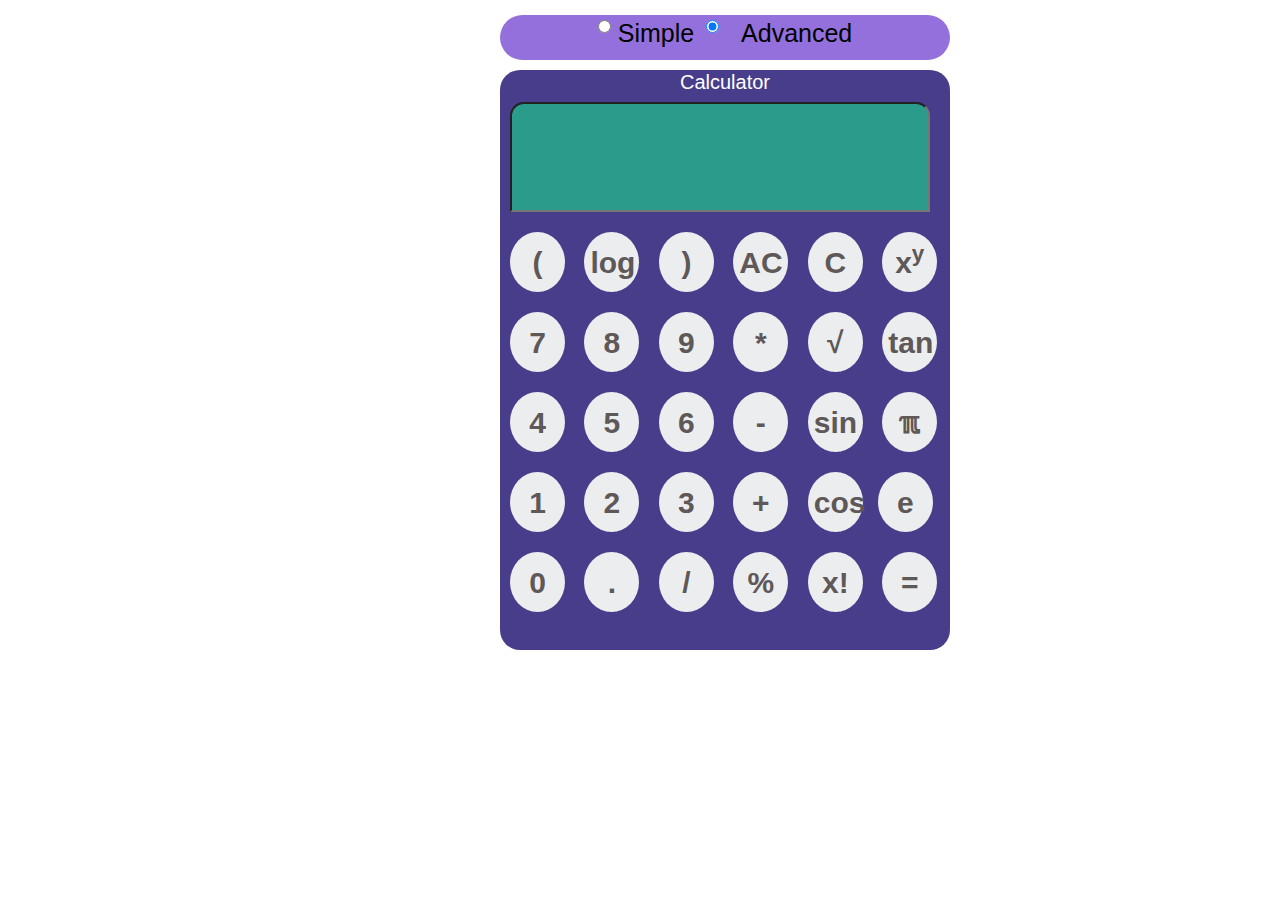
<file: index.html>
<!DOCTYPE html>
<html lang="en">
<head>
    <meta charset="UTF-8">
    <meta http-equiv="X-UA-Compatible" content="IE=edge">
    <meta name="viewport" content="width=device-width, initial-scale=1.0">
    <title>Calculator</title>
    <!-- CSS only -->
<link href="https://cdn.jsdelivr.net/npm/bootstrap@5.0.0-beta2/dist/css/bootstrap.min.css" rel="stylesheet" integrity="sha384-BmbxuPwQa2lc/FVzBcNJ7UAyJxM6wuqIj61tLrc4wSX0szH/Ev+nYRRuWlolflfl" crossorigin="anonymous">
    <link rel="stylesheet" href="https://stackpath.bootstrapcdn.com/bootstrap/4.5.2/css/bootstrap.min.css" integrity="sha384-JcKb8q3iqJ61gNV9KGb8thSsNjpSL0n8PARn9HuZOnIxN0hoP+VmmDGMN5t9UJ0Z" crossorigin="anonymous">
    <link rel="stylesheet" href="index.css">
</head>
<body>  
    <div class="form-check " id="view" onclick="validate()">
        <input class="form-check-input" type="radio" name="flexRadioDefault" id="Simple">
        <label class="form-check-label" for="flexRadioDefault1">
          Simple
          </label>
        <input style="margin-left: 5px;" class="form-check-input" type="radio" name="flexRadioDefault" id="Advanced" checked>
        <label  class="form-check-label" for="flexRadioDefault1" style="margin-left: 40px;">
          Advanced
        </label>                                                                
        
      </div>
        <div class="box">
        <h1>Calculator</h1>
        <input type="text"  class="displaydesign" id="finaloutput"><br/>
        <button type="button" class="buttondesign" onclick="display('(')">(</button>	
        <button type="button" class="buttondesign" onclick="display('log')">log</button>
        <button type="button" class="buttondesign" onclick="display(')')">)</button>
        <button type="button" class="buttondesign" onclick="AC()">AC</button>
        <button type="button" class="buttondesign" onclick="CE()">C</button>
        <button type="button" class="buttondesign" onclick="display('^')">x<sup>y</sup></button><br>
        <button type="button" class="buttondesign" onclick="display('7')">7</button>
        <button type="button" class="buttondesign" onclick="display('8')">8</button>
        <button type="button" class="buttondesign" onclick="display('9')">9</button>
        <button type="button" class="buttondesign" onclick="display('*')">*</button>
        <button type="button" class="buttondesign" onclick="display('√')">√</button>
        <button type="button" class="buttondesign" onclick="display('9')">tan</button><br>
        
        <button type="button" class="buttondesign" onclick="display('4')">4</button>
        <button type="button" class="buttondesign" onclick="display('5')">5</button>
        <button type="button" class="buttondesign" onclick="display('6')">6</button>
        <button type="button" class="buttondesign" onclick="display('-')">-</button>
        <button type="button" class="buttondesign" onclick="display('sin')">sin</button>
        <button type="button" class="buttondesign" onclick="pi('&#8508;')">&#8508;</button><br>
        <button type="button" class="buttondesign" onclick="display('1')">1</button>
        <button type="button" class="buttondesign" onclick="display('2')">2</button>
        <button type="button" class="buttondesign" onclick="display('3')">3</button>
        <button type="button" class="buttondesign" onclick="display('+')">+</button>
        <button type="button" class="buttondesign" onclick="display('cos')">cos</lbutton>
        <button type="button" class="buttondesign" onclick="display('e')">e</button><br>
        <button type="button" class="buttondesign" onclick="display('0')">0</button>
        <button type="button" class="buttondesign" onclick="display('.')">.</button>
        <button type="button" class="buttondesign" onclick="display('/')">/</button>
        <button type="button" class="buttondesign" onclick="percent()">%</button>
        <button type="button" class="buttondesign" onclick="display('x!')">x!</button>
        <button type="button" class="buttondesign" onclick="solve()">=</button>
    </div>
    <Script src="index.js"></Script>
    <!-- JavaScript Bundle with Popper -->
<script src="https://cdn.jsdelivr.net/npm/bootstrap@5.0.0-beta2/dist/js/bootstrap.bundle.min.js" integrity="sha384-b5kHyXgcpbZJO/tY9Ul7kGkf1S0CWuKcCD38l8YkeH8z8QjE0GmW1gYU5S9FOnJ0" crossorigin="anonymous"></script>
    <script src="https://stackpath.bootstrapcdn.com/bootstrap/4.5.2/js/bootstrap.min.js" integrity="sha384-B4gt1jrGC7Jh4AgTPSdUtOBvfO8shuf57BaghqFfPlYxofvL8/KUEfYiJOMMV+rV" crossorigin="anonymous"></script>
</body>
</html>
</file>
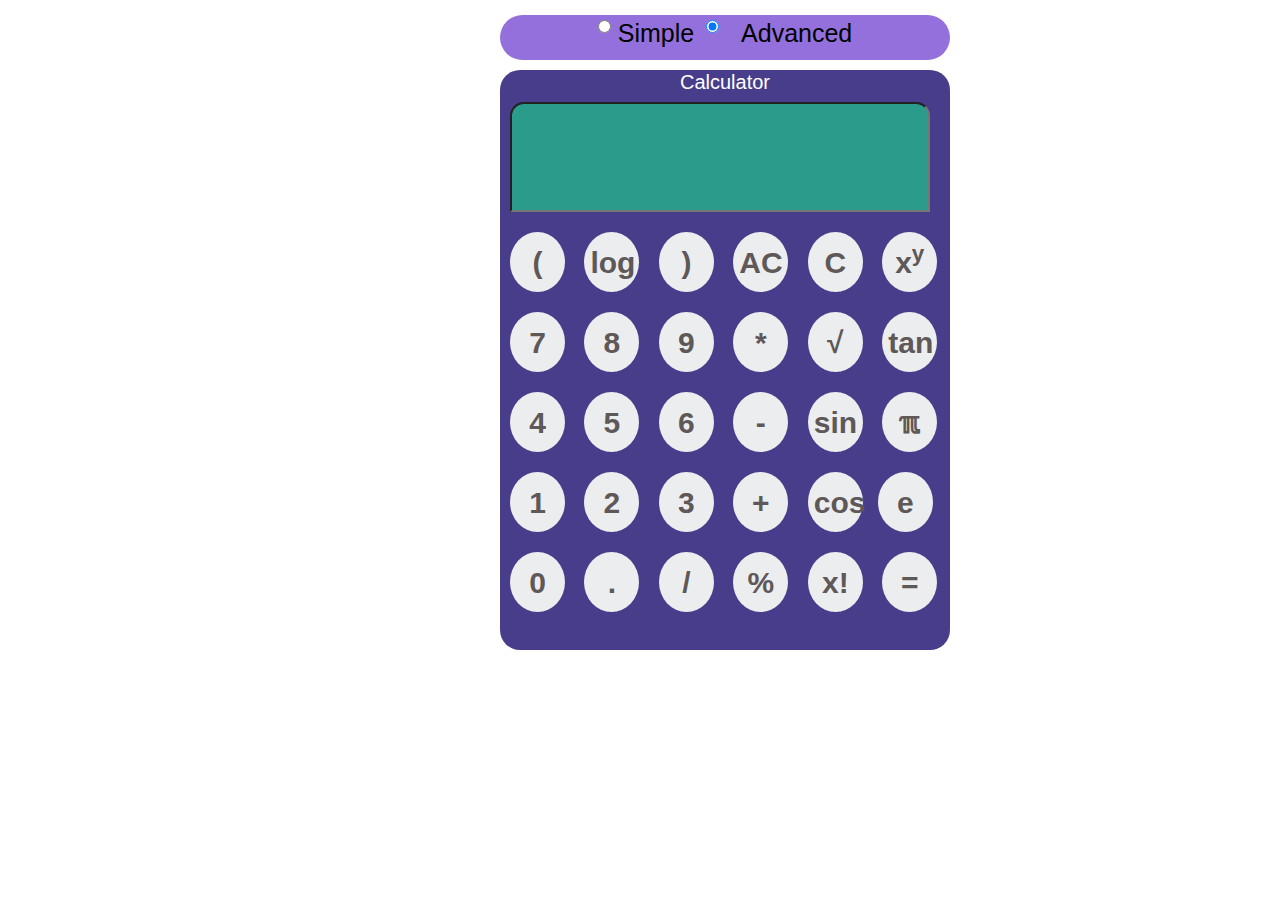
<file: Advanced.html>
<!DOCTYPE html>
<html lang="en">
<head>
    <meta charset="UTF-8">
    <meta http-equiv="X-UA-Compatible" content="IE=edge">
    <meta name="viewport" content="width=device-width, initial-scale=1.0">
    <title>Calculator</title>
    <!-- CSS only -->
<link href="https://cdn.jsdelivr.net/npm/bootstrap@5.0.0-beta2/dist/css/bootstrap.min.css" rel="stylesheet" integrity="sha384-BmbxuPwQa2lc/FVzBcNJ7UAyJxM6wuqIj61tLrc4wSX0szH/Ev+nYRRuWlolflfl" crossorigin="anonymous">
    <link rel="stylesheet" href="https://stackpath.bootstrapcdn.com/bootstrap/4.5.2/css/bootstrap.min.css" integrity="sha384-JcKb8q3iqJ61gNV9KGb8thSsNjpSL0n8PARn9HuZOnIxN0hoP+VmmDGMN5t9UJ0Z" crossorigin="anonymous">
    <link rel="stylesheet" href="index.css">
</head>
<body>  
    <div class="form-check " id="view" onclick="validate()">
        <input class="form-check-input" type="radio" name="flexRadioDefault" id="Simple">
        <label class="form-check-label" for="flexRadioDefault1">
          Simple
          </label>
        <input style="margin-left: 5px;" class="form-check-input" type="radio" name="flexRadioDefault" id="Advanced" checked>
        <label  class="form-check-label" for="flexRadioDefault1" style="margin-left: 40px;">
          Advanced
        </label>                                                                
        
      </div>
        <div class="box">
        <h1>Calculator</h1>
        <input type="text"  class="displaydesign" id="finaloutput"><br/>
        <button type="button" class="buttondesign" onclick="display('(')">(</button>	
        <button type="button" class="buttondesign" onclick="display('log')">log</button>
        <button type="button" class="buttondesign" onclick="display(')')">)</button>
        <button type="button" class="buttondesign" onclick="AC()">AC</button>
        <button type="button" class="buttondesign" onclick="CE()">C</button>
        <button type="button" class="buttondesign" onclick="display('^')">x<sup>y</sup></button><br>
        <button type="button" class="buttondesign" onclick="display('7')">7</button>
        <button type="button" class="buttondesign" onclick="display('8')">8</button>
        <button type="button" class="buttondesign" onclick="display('9')">9</button>
        <button type="button" class="buttondesign" onclick="display('*')">*</button>
        <button type="button" class="buttondesign" onclick="display('√')">√</button>
        <button type="button" class="buttondesign" onclick="display('9')">tan</button><br>
        
        <button type="button" class="buttondesign" onclick="display('4')">4</button>
        <button type="button" class="buttondesign" onclick="display('5')">5</button>
        <button type="button" class="buttondesign" onclick="display('6')">6</button>
        <button type="button" class="buttondesign" onclick="display('-')">-</button>
        <button type="button" class="buttondesign" onclick="display('sin')">sin</button>
        <button type="button" class="buttondesign" onclick="pi('&#8508;')">&#8508;</button><br>
        <button type="button" class="buttondesign" onclick="display('1')">1</button>
        <button type="button" class="buttondesign" onclick="display('2')">2</button>
        <button type="button" class="buttondesign" onclick="display('3')">3</button>
        <button type="button" class="buttondesign" onclick="display('+')">+</button>
        <button type="button" class="buttondesign" onclick="display('cos')">cos</lbutton>
        <button type="button" class="buttondesign" onclick="display('e')">e</button><br>
        <button type="button" class="buttondesign" onclick="display('0')">0</button>
        <button type="button" class="buttondesign" onclick="display('.')">.</button>
        <button type="button" class="buttondesign" onclick="display('/')">/</button>
        <button type="button" class="buttondesign" onclick="percent()">%</button>
        <button type="button" class="buttondesign" onclick="display('x!')">x!</button>
        <button type="button" class="buttondesign" onclick="solve()">=</button>
    </div>
    <Script src="index.js"></Script>
    <!-- JavaScript Bundle with Popper -->
<script src="https://cdn.jsdelivr.net/npm/bootstrap@5.0.0-beta2/dist/js/bootstrap.bundle.min.js" integrity="sha384-b5kHyXgcpbZJO/tY9Ul7kGkf1S0CWuKcCD38l8YkeH8z8QjE0GmW1gYU5S9FOnJ0" crossorigin="anonymous"></script>
    <script src="https://stackpath.bootstrapcdn.com/bootstrap/4.5.2/js/bootstrap.min.js" integrity="sha384-B4gt1jrGC7Jh4AgTPSdUtOBvfO8shuf57BaghqFfPlYxofvL8/KUEfYiJOMMV+rV" crossorigin="anonymous"></script>
</body>
</html>
</file>
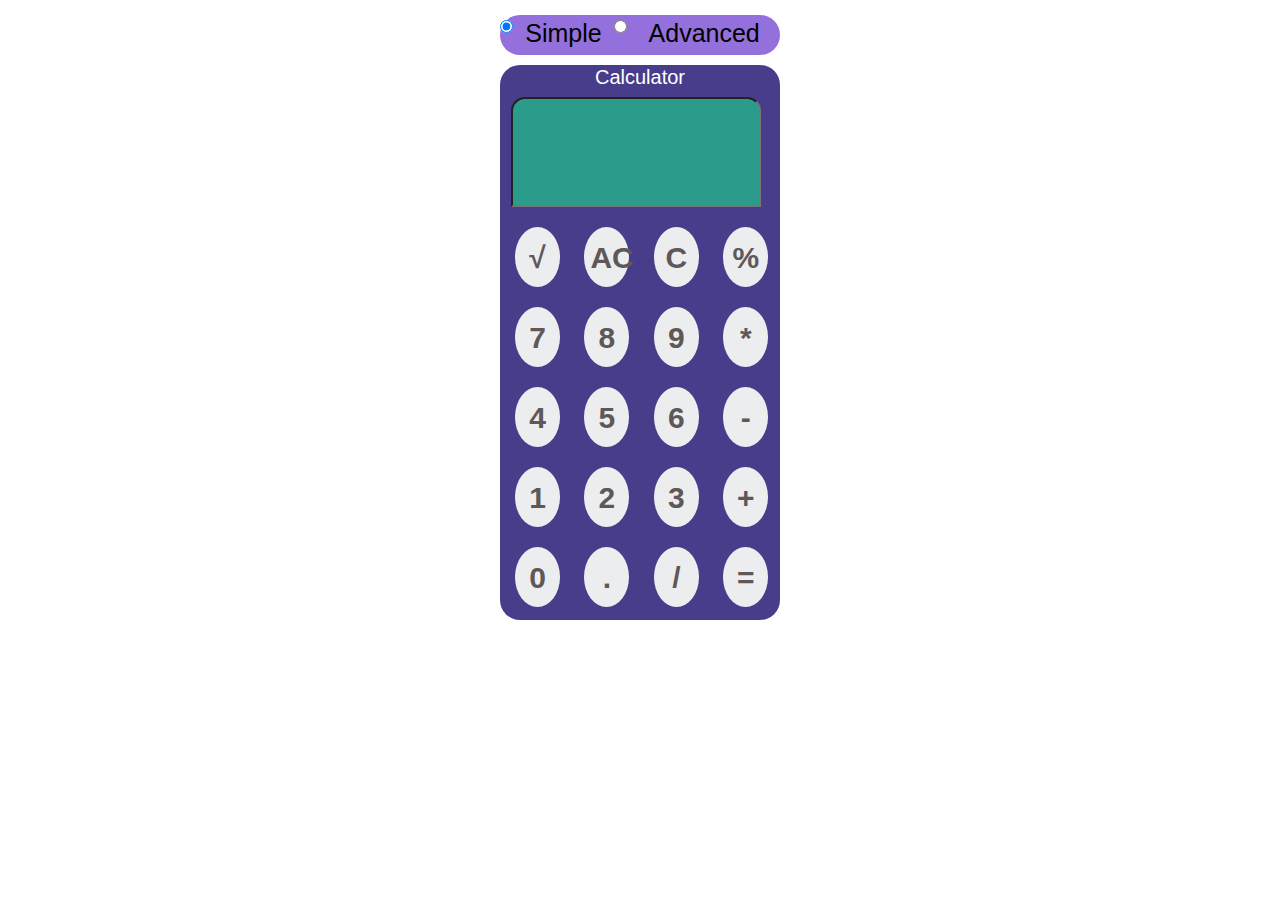
<file: simple.html>
<!DOCTYPE html>
<html lang="en">
<head>
    <meta charset="UTF-8">
    <meta http-equiv="X-UA-Compatible" content="IE=edge">
    <meta name="viewport" content="width=device-width, initial-scale=1.0">
    <title>Calculator</title>
    <link href="https://cdn.jsdelivr.net/npm/bootstrap@5.0.0-beta2/dist/css/bootstrap.min.css" rel="stylesheet" integrity="sha384-BmbxuPwQa2lc/FVzBcNJ7UAyJxM6wuqIj61tLrc4wSX0szH/Ev+nYRRuWlolflfl" crossorigin="anonymous">
    <link rel="stylesheet" href="https://stackpath.bootstrapcdn.com/bootstrap/4.5.2/css/bootstrap.min.css" integrity="sha384-JcKb8q3iqJ61gNV9KGb8thSsNjpSL0n8PARn9HuZOnIxN0hoP+VmmDGMN5t9UJ0Z" crossorigin="anonymous">
    <link rel="stylesheet" href="index.css">
</head>
<body>
    <div id="view" onclick="validate()" style="width:280px;height:40px;">     
        <input class="form-check-input" type="radio" name="flexRadioDefault" id="Simple" checked>
        <label class="form-check-label" for="flexRadioDefault1" style="margin-left: 5px;">
          Simple
          </label>
        <input style="margin-left: 5px;" class="form-check-input" type="radio" name="flexRadioDefault" id="Advanced" >
        <label  class="form-check-label" for="flexRadioDefault1" style="margin-left: 40px;">
          Advanced
        </label>  
          </label>
    </div>
    <div class="box" style="width:280px;height:555px;">
        <h1 style="text-align: center;">Calculator</h1>
        <input type="text" align="center" class="displaydesign" style="width:250px;margin-left:11px;" id="finaloutput"><br/>
        <button type="button" class="buttondesign1" onclick="display('√')">√</button>
        <button type="button" class="buttondesign1" onclick="AC()">AC</button>
        <button type="button" class="buttondesign1" onclick="CE()">C</button>
        <button type="button" class="buttondesign1" onclick="percent()">%</button><br>
        <button type="button" class="buttondesign1" onclick="display('7')">7</button>
        <button type="button" class="buttondesign1" onclick="display('8')">8</button>
        <button type="button" class="buttondesign1" onclick="display('9')">9</button>
        <button type="button" class="buttondesign1" onclick="display('*')">*</button><br>
        <button type="button" class="buttondesign1" onclick="display('4')">4</button>
        <button type="button" class="buttondesign1" onclick="display('5')">5</button>
        <button type="button" class="buttondesign1" onclick="display('6')">6</button>
        <button type="button" class="buttondesign1" onclick="display('-')">-</button><br>
        <button type="button" class="buttondesign1" onclick="display('1')">1</button>
        <button type="button" class="buttondesign1" onclick="display('2')">2</button>
        <button type="button" class="buttondesign1" onclick="display('3')">3</button>
        <button type="button" class="buttondesign1" onclick="display('+')">+</button><br>
        <button type="button" class="buttondesign1" onclick="display('0')">0</button>
        <button type="button" class="buttondesign1" onclick="display('.')">.</button>
        <button type="button" class="buttondesign1" onclick="display('/')">/</button>
        <button type="button" class="buttondesign1" onclick="solve()">=</button>
    </div>
    <script src="https://cdn.jsdelivr.net/npm/bootstrap@5.0.0-beta2/dist/js/bootstrap.bundle.min.js" integrity="sha384-b5kHyXgcpbZJO/tY9Ul7kGkf1S0CWuKcCD38l8YkeH8z8QjE0GmW1gYU5S9FOnJ0" crossorigin="anonymous"></script>
    <script src="https://stackpath.bootstrapcdn.com/bootstrap/4.5.2/js/bootstrap.min.js" integrity="sha384-B4gt1jrGC7Jh4AgTPSdUtOBvfO8shuf57BaghqFfPlYxofvL8/KUEfYiJOMMV+rV" crossorigin="anonymous"></script>
    <Script src="index.js"></Script>
</body>
</html>
</file>
<file: index.css>
#view
{
    margin-top: 15px;
    align-items: center;
    text-align: center;
    font-size: 25px;
    font-family: Impact, Haettenschweiler, 'Arial Narrow Bold', sans-serif;
    color: black;
    background-color:mediumpurple;
    height:45px;
    width:450px;
    margin-left:500px;
    border-radius: 50px;
}
body{
    background-image: url('https://media.giphy.com/media/AOSwwqVjNZlDO/giphy.gif');
}

h1
{
    color: white;
    text-align: center;
    font-size:20px;
}
#finaloutput
{
    text-align: right;
    width:420px;
}

.box
{
    height:580px;
    width:450px;
    margin-left:500px;
    margin-top: 10px;
    background-color:darkslateblue;
    border-radius:20px;
}
.displaydesign
{
    background-color:#2b9b8c;
    font-size:32px;
    height:110px;
    width:320px;
    margin-left:10px;
    border-top-left-radius:14px;
    border-top-right-radius:14px;
    font-size:36px;
    font-weight: 700;
    color:#1d0303;
    align-content:right;

}
.buttondesign
{
    width: 55px;
    height: 60px;
    background:#ecedef;
    font-size:30px;
    font-weight: 700;
    color:#5E5858;
    border:none;
    border-radius: 50%;
    cursor:pointer;
    margin:20px 5px 0px 10px;
    outline:none;
}
.buttondesign1
{
    width: 45px;
    height: 60px;
    background:#ecedef;
    font-size:30px;
    font-weight: 700;
    color:#5E5858;
    border:none;
    border-radius: 50%;
    cursor:pointer;
    margin:20px 5px 0px 15px;
    outline:none;
}
</file>
